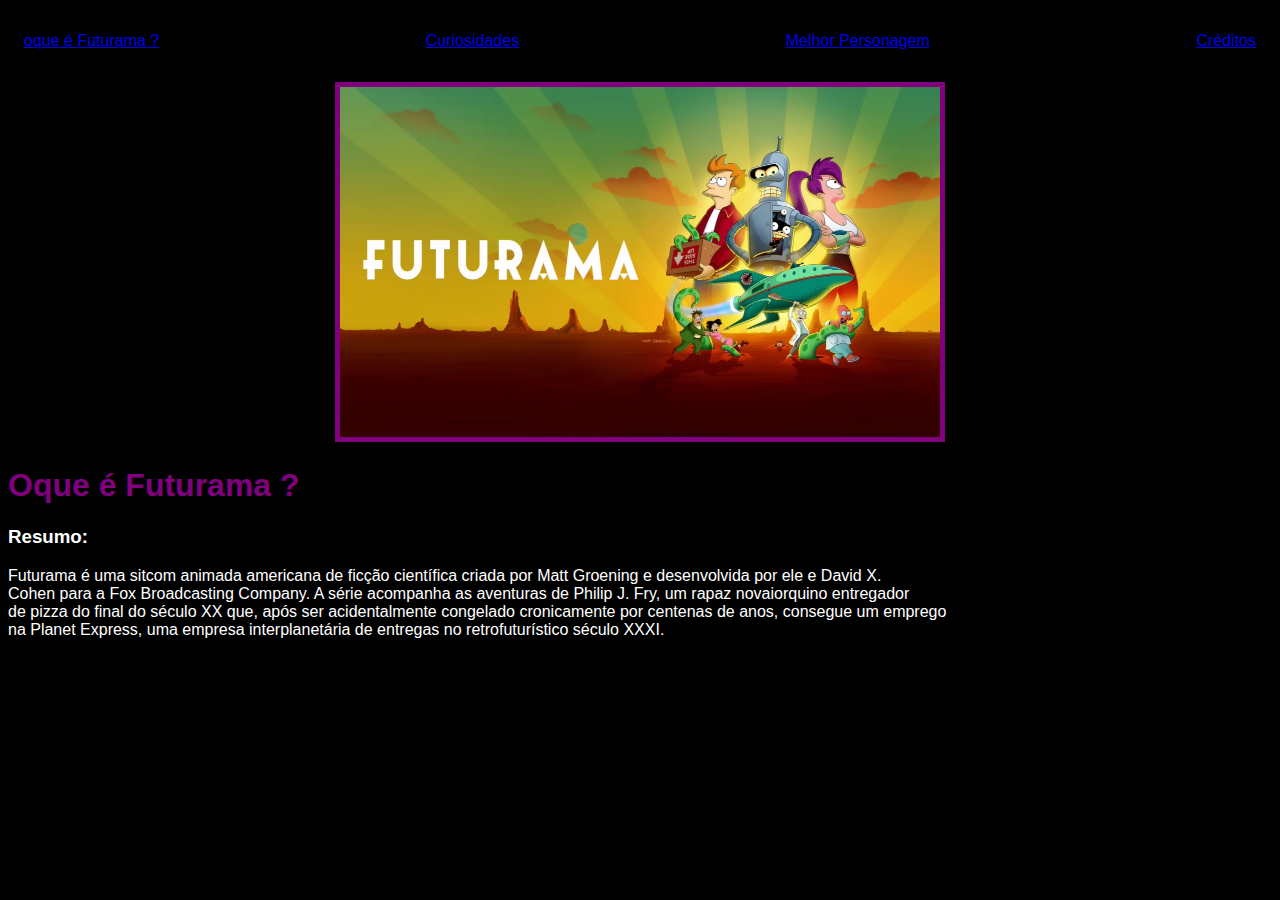
<file: index.html>
<!DOCTYPE html>
<html lang="en">
<head>
    <meta charset="UTF-8">
    <meta name="viewport" content="width=device-width, initial-scale=1.0">
    <title>Futurama</title>
    <link rel="stylesheet" href="index.css">
</head>
<body>
    <nav>
        <ul> 
            <li>
                <a href="index.html">oque é Futurama ?</a>
                <li>
                    <a href="curio.html">Curiosidades</a>
                </li>
                <li>
                    <a href= "mlhr.html">Melhor Personagem </a>  
                    <li>
                        <a href= "cred.html">Créditos </a>  
                    </li>
                </li>
            </li>
        </ul>
    </nav>
    <header>
        <div class= "center">
            
            <img src="./img/scale.webp">
        </div>
        <h1> Oque é Futurama ?</h1>
        <main>
            <h3>Resumo:</h3>
            <p>
                Futurama é uma sitcom animada americana de ficção científica criada por Matt Groening e desenvolvida por ele e David X. <br>
 Cohen para a Fox Broadcasting Company. A série acompanha as aventuras de Philip J. Fry, um rapaz novaiorquino entregador <br>
 de pizza do final do século XX que, após ser acidentalmente congelado cronicamente por centenas de anos, consegue um emprego <br>
 na Planet Express, uma empresa interplanetária de entregas no retrofuturístico século XXXI.
            </p>
        </main>
        
    </header> 
</body>
</html>
</file>
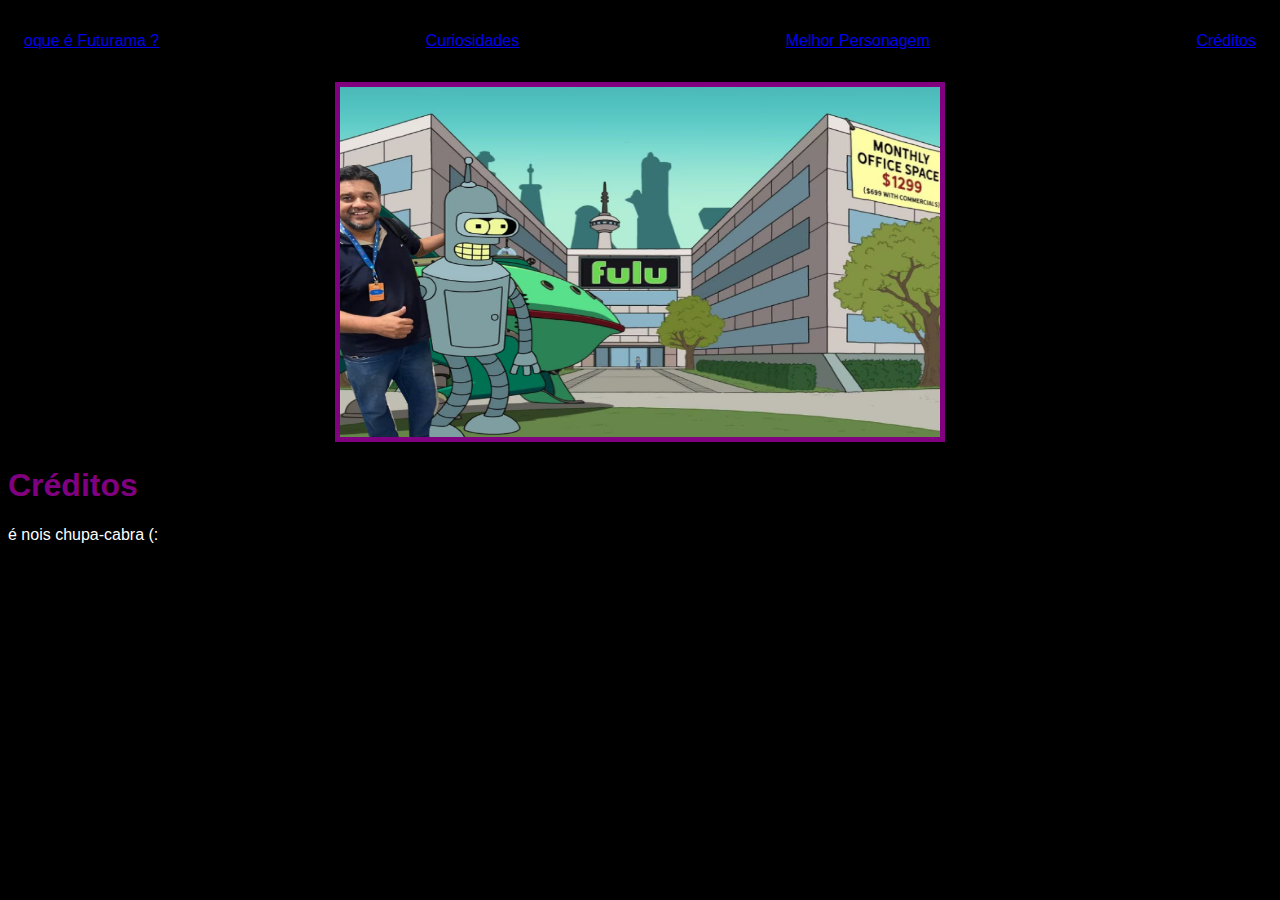
<file: cred.html>
<!DOCTYPE html>
<html lang="en">
<head>
    <meta charset="UTF-8">
    <meta name="viewport" content="width=device-width, initial-scale=1.0">
    <title>Futurama</title>
    <link rel="stylesheet" href="index.css">
</head>
<body>
    <nav>
        <ul> 
            <li>
                <a href="index.html">oque é Futurama ?</a>
                <li>
                    <a href="curio.html">Curiosidades</a>
                </li>
                <li>
                    <a href= "mlhr.html">Melhor Personagem </a>  
                    <li>
                        <a href= "cred.html">Créditos </a>  
                    </li>
                </li>
            </li>
        </ul>
    </nav>
    <header>
        <div class= "center">
            
            <img src="./img/mari.png">
        </div>
        <h1> Créditos</h1>
        <main>
        
            <p>
               é nois chupa-cabra (:
            </p>
        </main>
        
    </header> 

</body>
</html>
</file>
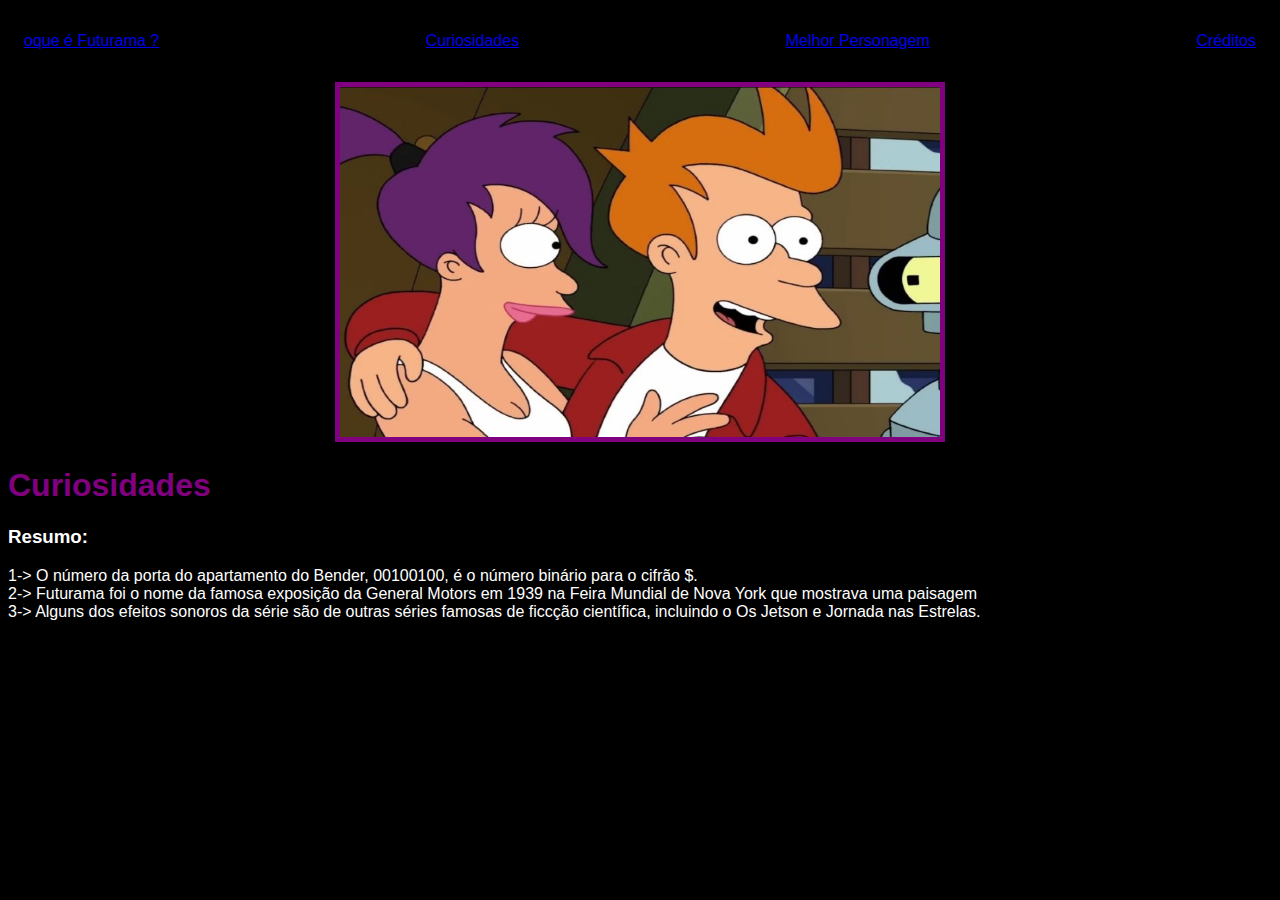
<file: curio.html>
<!DOCTYPE html>
<html lang="en">
<head>
    <meta charset="UTF-8">
    <meta name="viewport" content="width=device-width, initial-scale=1.0">
    <title>Curiosidades</title>
    <link rel="stylesheet" href="index.css">
</head>
<body>
    <nav>
        <ul> 
            <li>
                <a href="index.html">oque é Futurama ?</a>
                <li>
                    <a href="curio.html">Curiosidades</a>
                </li>
                <li>
                    <a href= "mlhr.html">Melhor Personagem </a>  
                    <li>
                        <a href= "cred.html">Créditos </a>  
                    </li>
                </li>
            </li>
        </ul>
    </nav>
    <header>
        <div class= "center">
            
            <img src="./img/Futurama-2-890x606.jpg">
        </div>
        <h1> Curiosidades</h1>
        <main>
            <h3>Resumo:</h3>
            <p>
            
1-> O número da porta do apartamento do Bender, 00100100, é o número binário para o cifrão $. <br>
 2-> Futurama foi o nome da famosa exposição da General Motors em 1939 na Feira Mundial de Nova York que mostrava uma paisagem <br>
3-> Alguns dos efeitos sonoros da série são de outras séries famosas de ficcção científica, incluindo o Os Jetson e Jornada nas Estrelas. 
            </p>
        </main>
        
    </header> 
</body>
</html>
</body>
</html>
</file>
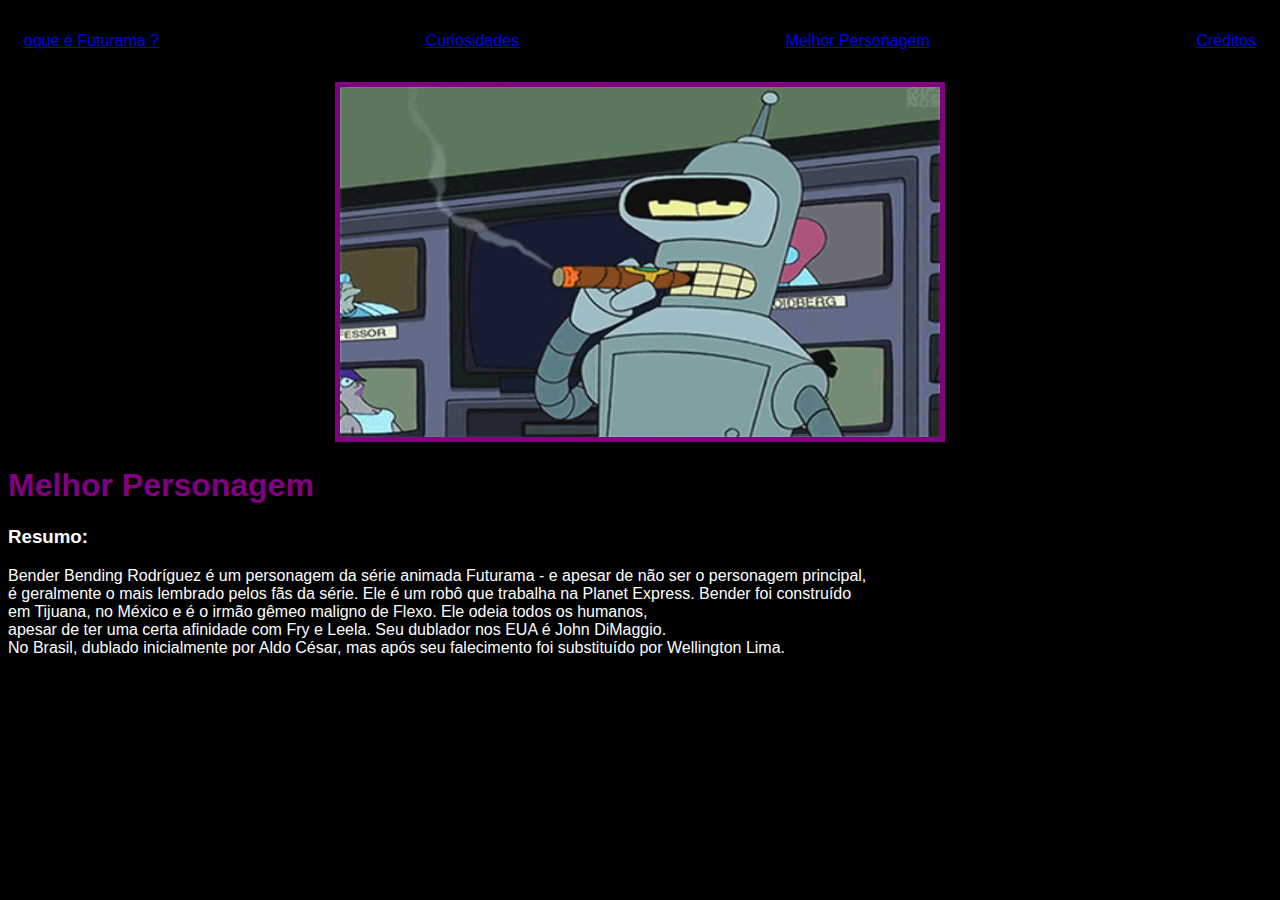
<file: mlhr.html>
<!DOCTYPE html>
<html lang="en">
<head>
    <meta charset="UTF-8">
    <meta name="viewport" content="width=device-width, initial-scale=1.0">
    <title>Futurama</title>
    <link rel="stylesheet" href="index.css">
</head>
<body>
    <nav>
        <ul> 
            <li>
                <a href="index.html">oque é Futurama ?</a>
                <li>
                    <a href="curio.html">Curiosidades</a>
                </li>
                <li>
                    <a href= "mlhr.html">Melhor Personagem </a>  
                    <li>
                        <a href= "cred.html">Créditos </a>  
                    </li>
                </li>
            </li>
        </ul>
    </nav>
    <header>
        <div class= "center">
            
            <img src="./img/3h5i.gif">
        </div>
        <h1> Melhor Personagem</h1>
        <main>
            <h3>Resumo:</h3>
            <p>
                Bender Bending Rodríguez é um personagem da série animada Futurama - e apesar de não ser o personagem principal,<br>
 é geralmente o mais lembrado pelos fãs da série. Ele é um robô que trabalha na Planet Express. Bender foi construído <br>
 em Tijuana, no México e é o irmão gêmeo maligno de Flexo. Ele odeia todos os humanos, <br> apesar de ter uma certa afinidade com Fry e Leela.

Seu dublador nos EUA é John DiMaggio. <br> No Brasil, dublado inicialmente por Aldo César, mas após seu falecimento foi substituído por Wellington Lima.
            </p>
        </main>
        
    </header> 
</body>
</html>
</file>
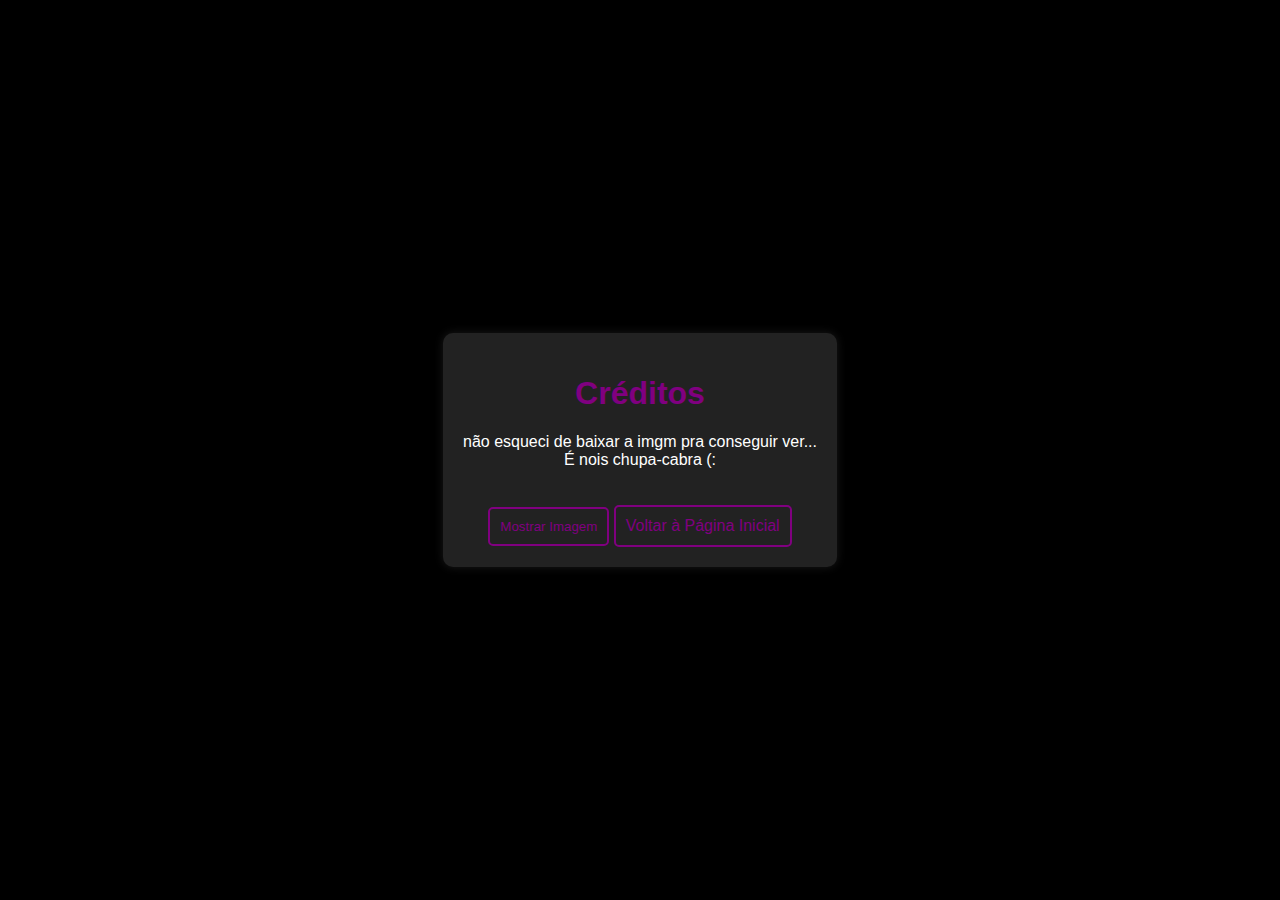
<file: trabalho_marink01/cred.html>
<!DOCTYPE html>
<html lang="pt">
<head>
    <meta charset="UTF-8">
    <meta name="viewport" content="width=device-width, initial-scale=1.0">
    <title>Futurama</title>
    <link rel="stylesheet" href="styles.css">
    <style>
        body {
            display: flex;
            justify-content: center;
            align-items: center;
            height: 100vh;
            background-color: black;
            font-family: Arial, sans-serif;
            color: white;
            margin: 0;
            text-align: center;
        }
        .container {
            max-width: 600px;
            padding: 20px;
            background-color: #222;
            border-radius: 10px;
            box-shadow: 0px 0px 10px rgba(255, 255, 255, 0.1);
        }
        h1 {
            color: purple;
        }
        .center img {
            max-width: 100%;
            border-radius: 10px;
            display: none;
        }
        .back-button, .show-image-button {
            margin-top: 20px;
            padding: 10px;
            border-radius: 5px;
            border: 2px solid purple;
            background-color: transparent;
            color: purple;
            cursor: pointer;
            transition: 0.3s;
            text-decoration: none;
            display: inline-block;
        }
        .back-button:hover, .show-image-button:hover {
            background-color: purple;
            color: white;
        }
    </style>
    <script>
        function showImage() {
            document.getElementById('image').style.display = 'block';
        }
    </script>
</head>
<body>
    <div class="container">
        <header>
            <div class="center">
                <img id="image" src="./img/mari.png" alt="Imagem">
            </div>
            <h1>Créditos</h1>
        </header>
        <main>
            <p> 
                não esqueci de baixar a imgm pra conseguir ver... <br>
                É nois chupa-cabra (: </p>
        </main>
        <button class="show-image-button" onclick="showImage()">Mostrar Imagem</button>
        <a href="inicio.html" class="back-button"> Voltar à Página Inicial </a>
    </div>
</body>
</html>
</file>
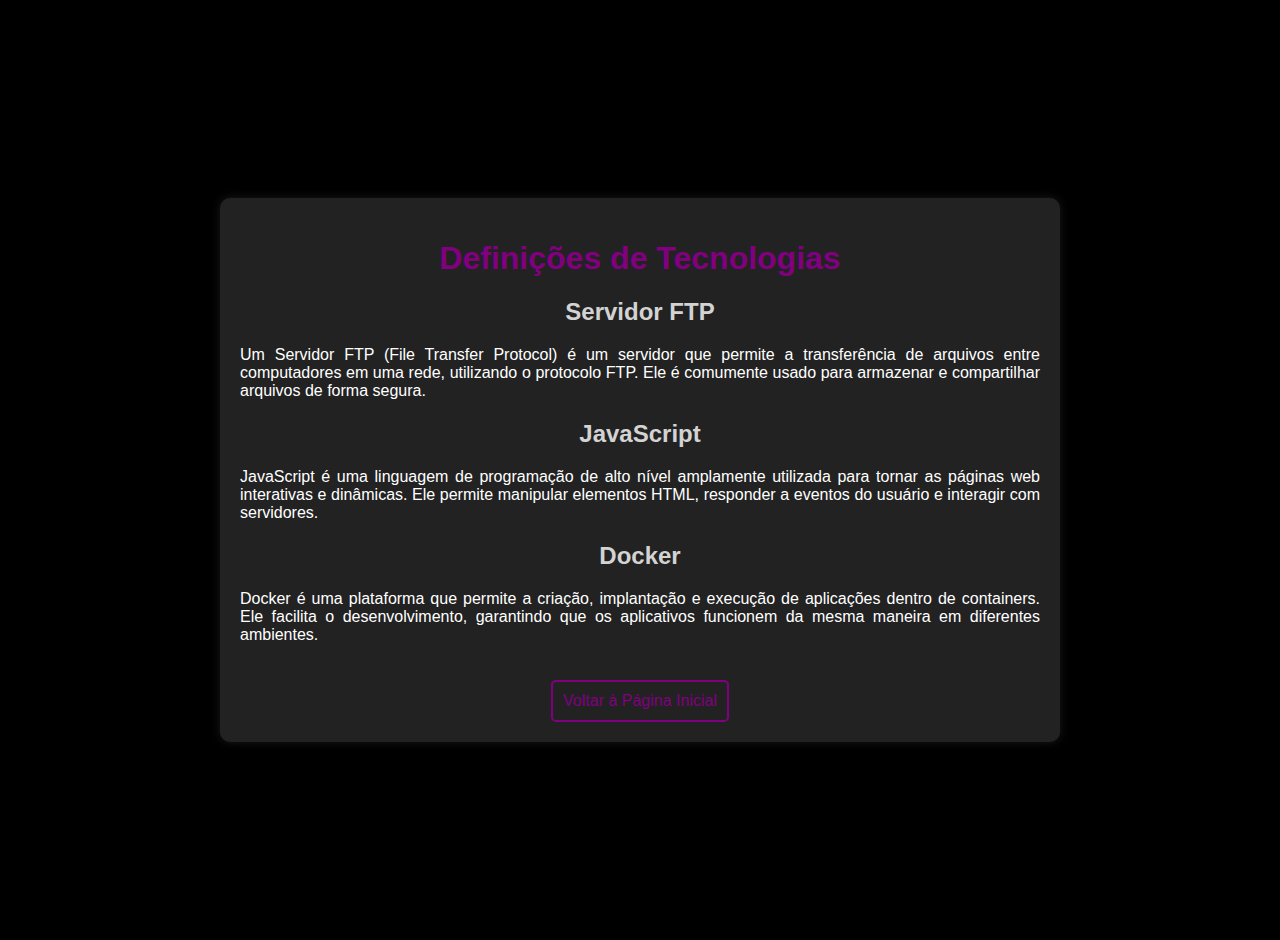
<file: trabalho_marink01/Definições.html>
<!DOCTYPE html>
<html lang="pt">
<head>
    <meta charset="UTF-8">
    <meta name="viewport" content="width=device-width, initial-scale=1.0">
    <title>Definições de Tecnologias</title>
    <link rel="stylesheet" href="styles.css">
    <style>
        body {
            text-align: center;
            background-color: black;
            font-family: Arial, sans-serif;
            color: white;
            padding: 20px;
        }
        .container {
            max-width: 800px;
            margin: auto;
            padding: 20px;
            background-color: #222;
            border-radius: 10px;
            box-shadow: 0px 0px 10px rgba(255, 255, 255, 0.1);
        }
        h1 {
            color: purple;
        }
        h2 {
            color: lightgray;
        }
        p {
            text-align: justify;
        }
        .back-button {
            margin-top: 20px;
            padding: 10px;
            border-radius: 5px;
            border: 2px solid purple;
            background-color: transparent;
            color: purple;
            cursor: pointer;
            transition: 0.3s;
            text-decoration: none;
            display: inline-block;
        }
        .back-button:hover {
            background-color: purple;
            color: white;
        }
    </style>
</head>
<body>
    <div class="container">
        <h1>Definições de Tecnologias</h1>
        
        <h2>Servidor FTP</h2>
        <p>Um Servidor FTP (File Transfer Protocol) é um servidor que permite a transferência de arquivos entre computadores em uma rede, utilizando o protocolo FTP. Ele é comumente usado para armazenar e compartilhar arquivos de forma segura.</p>
        
        <h2>JavaScript</h2>
        <p>JavaScript é uma linguagem de programação de alto nível amplamente utilizada para tornar as páginas web interativas e dinâmicas. Ele permite manipular elementos HTML, responder a eventos do usuário e interagir com servidores.</p>
        
        <h2>Docker</h2>
        <p>Docker é uma plataforma que permite a criação, implantação e execução de aplicações dentro de containers. Ele facilita o desenvolvimento, garantindo que os aplicativos funcionem da mesma maneira em diferentes ambientes.</p>
        
        <a href="inicio.html" class="back-button">Voltar à Página Inicial</a>
    </div>
</body>
</html>
</file>
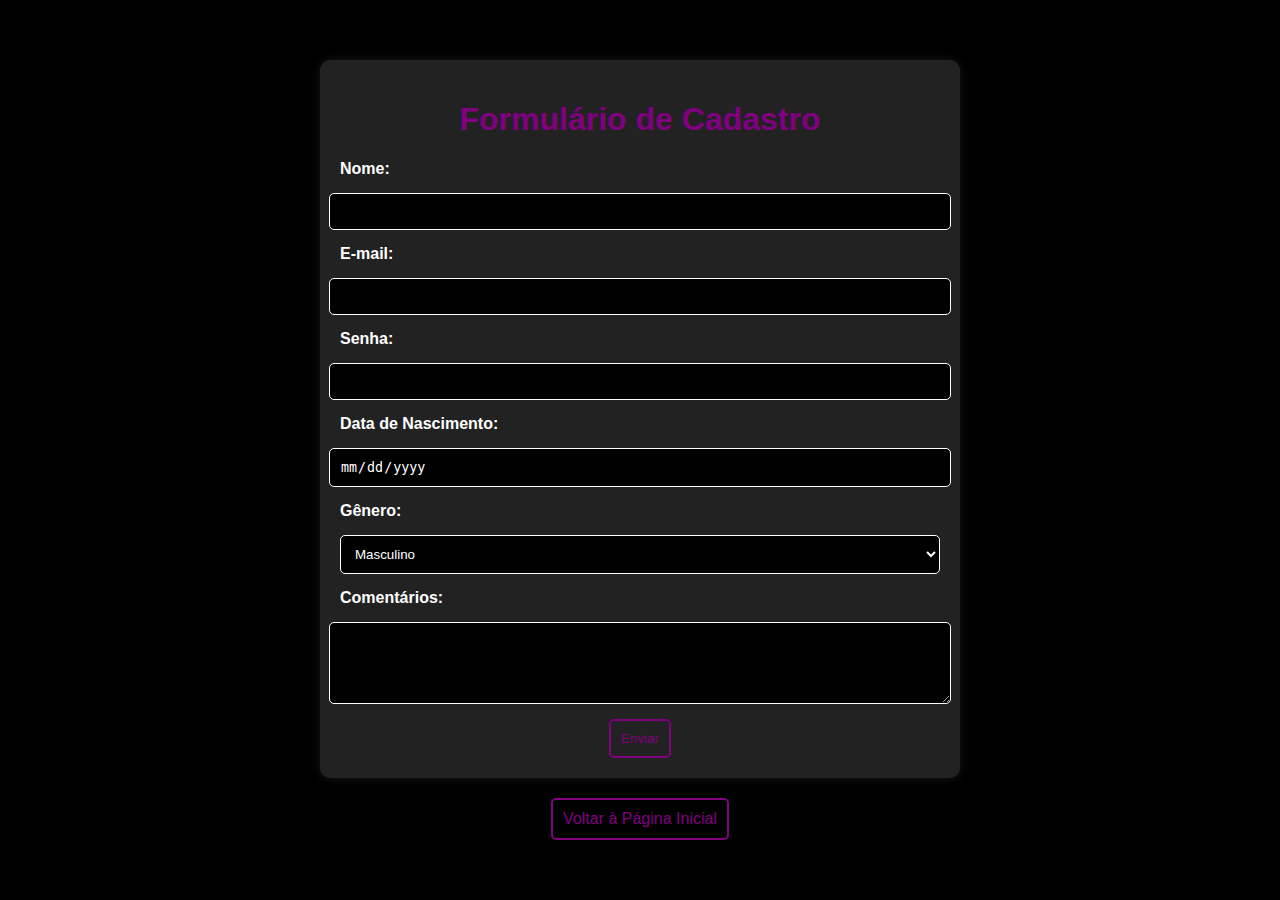
<file: trabalho_marink01/formulario.html>
<!DOCTYPE html>
<html lang="pt">
<head>
    <meta charset="UTF-8">
    <meta name="viewport" content="width=device-width, initial-scale=1.0">
    <title>Formulário de Cadastro</title>
    <link rel="stylesheet" href="styles.css">
    <style>
        body {
            display: flex;
            justify-content: center;
            align-items: center;
            height: 100vh;
            margin: 0;
            background-color: black;
            font-family: Arial, sans-serif;
            color: white;
            flex-direction: column;
        }
        .container {
            width: 50%;
            padding: 20px;
            background-color: #222;
            border-radius: 10px;
            box-shadow: 0px 0px 10px rgba(255, 255, 255, 0.1);
            text-align: center;
        }
        h1 {
            color: purple;
        }
        form {
            display: flex;
            flex-direction: column;
            gap: 15px;
            align-items: center;
        }
        label {
            font-weight: bold;
            text-align: left;
            width: 100%;
        }
        input, select, textarea {
            padding: 10px;
            border-radius: 5px;
            border: 1px solid white;
            background-color: black;
            color: white;
            width: 100%;
        }
        button {
            padding: 10px;
            border-radius: 5px;
            border: 2px solid purple;
            background-color: transparent;
            color: purple;
            cursor: pointer;
            transition: 0.3s;
        }
        button:hover {
            background-color: purple;
            color: white;
        }
        .back-button {
            margin-top: 20px;
            padding: 10px;
            border-radius: 5px;
            border: 2px solid purple;
            background-color: transparent;
            color: purple;
            cursor: pointer;
            transition: 0.3s;
            text-decoration: none;
            display: inline-block;
        }
        .back-button:hover {
            background-color: purple;
            color: white;
        }
    </style>
</head>
<body>
    <div class="container">
        <h1>Formulário de Cadastro</h1>
        <form>
            <label for="nome">Nome:</label>
            <input type="text" id="nome" name="nome" required>
            
            <label for="email">E-mail:</label>
            <input type="email" id="email" name="email" required>
            
            <label for="senha">Senha:</label>
            <input type="password" id="senha" name="senha" required>
            
            <label for="nascimento">Data de Nascimento:</label>
            <input type="date" id="nascimento" name="nascimento" required>
            
            <label for="genero">Gênero:</label>
            <select id="genero" name="genero">
                <option value="masculino">Masculino</option>
                <option value="feminino">Feminino</option>
                <option value="outro">Outro</option>
            </select>
            
            <label for="comentario">Comentários:</label>
            <textarea id="comentario" name="comentario" rows="4"></textarea>
            
            <button type="submit">Enviar</button>
        </form>
    </div>
    <a href="inicio.html" class="back-button">Voltar à Página Inicial</a>
</body>
</html>
</file>
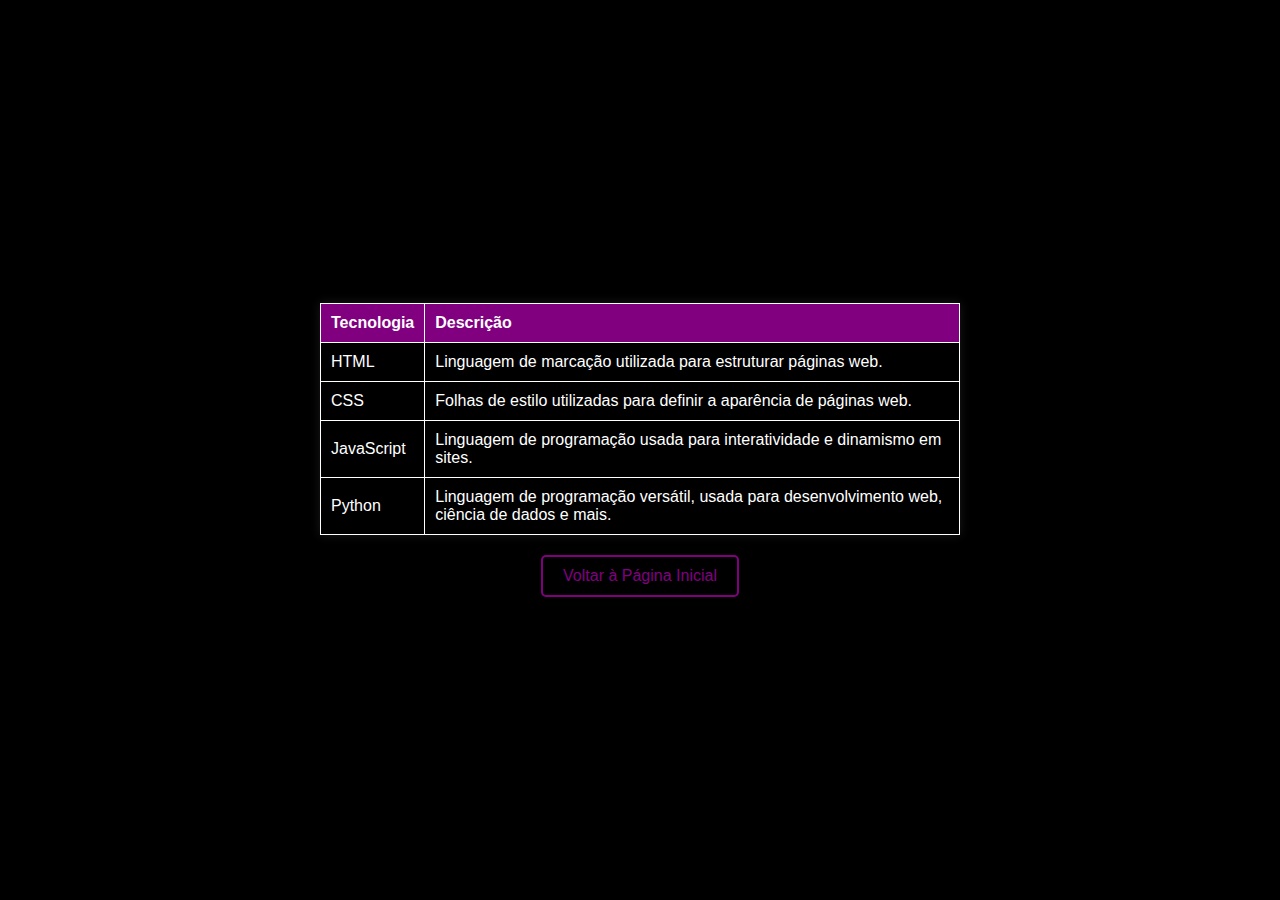
<file: trabalho_marink01/tabela.html>
<!DOCTYPE html>
<html lang="pt">
<head>
    <meta charset="UTF-8">
    <meta name="viewport" content="width=device-width, initial-scale=1.0">
    <title>Tabela de Tecnologias</title>
    <link rel="stylesheet" href="styles.css">
    <style>
        body {
            text-align: center;
            background-color: black;
            font-family: Arial, sans-serif;
            color: white;
            display: flex;
            flex-direction: column;
            align-items: center;
            justify-content: center;
            height: 100vh;
        }
        table {
            width: 50%;
            border-collapse: collapse;
            background-color: black;
            color: white;
            box-shadow: 0px 0px 10px rgba(255, 255, 255, 0.1);
        }
        th, td {
            border: 1px solid white;
            padding: 10px;
            text-align: left;
        }
        th {
            background-color: purple;
            color: white;
        }
        .botao-mudar-cor, .back-button {
            margin-top: 20px;
            padding: 10px 20px;
            border: 2px solid purple;
            background-color: transparent;
            color: purple;
            font-size: 16px;
            cursor: pointer;
            transition: 0.3s;
            display: inline-block;
            text-decoration: none;
        }
        .botao-mudar-cor:hover, .back-button:hover {
            background-color: purple;
            color: white;
        }
    </style>
    <script>
        function mudarCor() {
            let cores = ['red', 'blue', 'green', 'purple', 'orange'];
            let elementos = document.querySelectorAll('table th, table td');
            elementos.forEach(el => {
                el.style.color = cores[Math.floor(Math.random() * cores.length)];
            });
        }
    </script>
</head>
<body>
    <table>
        <tr>
            <th>Tecnologia</th>
            <th>Descrição</th>
        </tr>
        <tr>
            <td>HTML</td>
            <td>Linguagem de marcação utilizada para estruturar páginas web.</td>
        </tr>
        <tr>
            <td>CSS</td>
            <td>Folhas de estilo utilizadas para definir a aparência de páginas web.</td>
        </tr>
        <tr>
            <td>JavaScript</td>
            <td>Linguagem de programação usada para interatividade e dinamismo em sites.</td>
        </tr>
        <tr>
            <td>Python</td>
            <td>Linguagem de programação versátil, usada para desenvolvimento web, ciência de dados e mais.</td>
        </tr>
    </table>
    <a href="inicio.html" class="back-button">Voltar à Página Inicial</a>
</body>
</html>
</file>
<file: index.css>
body{
color: white;
background-color:black;
font-family: Arial, Helvetica, sans-serif;
}
ul {

    display: flex;
    justify-content: space-between;
    list-style-type: none;
    padding: 16px;

}

img {

    width: 600px;
    height: 350px;
    border: 5px solid purple;
}

.center{

    text-align: center;
}
h1 {
    color: purple;
}
</file>
<file: trabalho_marink01/styles.css>
body {
    display: flex;
    justify-content: center;
    align-items: center;
    height: 100vh;
    background-color: black;
    font-family: Arial, sans-serif;
    color: white;
    margin: 0;
    text-align: center;
}

.container {
    max-width: 600px;
    padding: 20px;
    background-color: #222;
    border-radius: 10px;
    box-shadow: 0px 0px 10px rgba(255, 255, 255, 0.1);
}

h1 {
    color: purple;
}

.center img {
    max-width: 100%;
    border-radius: 10px;
    display: none;
}

.back-button, .show-image-button {
    margin-top: 20px;
    padding: 10px;
    border-radius: 5px;
    border: 2px solid purple;
    background-color: transparent;
    color: purple;
    cursor: pointer;
    transition: 0.3s;
    text-decoration: none;
    display: inline-block;
}

.back-button:hover, .show-image-button:hover {
    background-color: purple;
    color: white;
}
</file>
